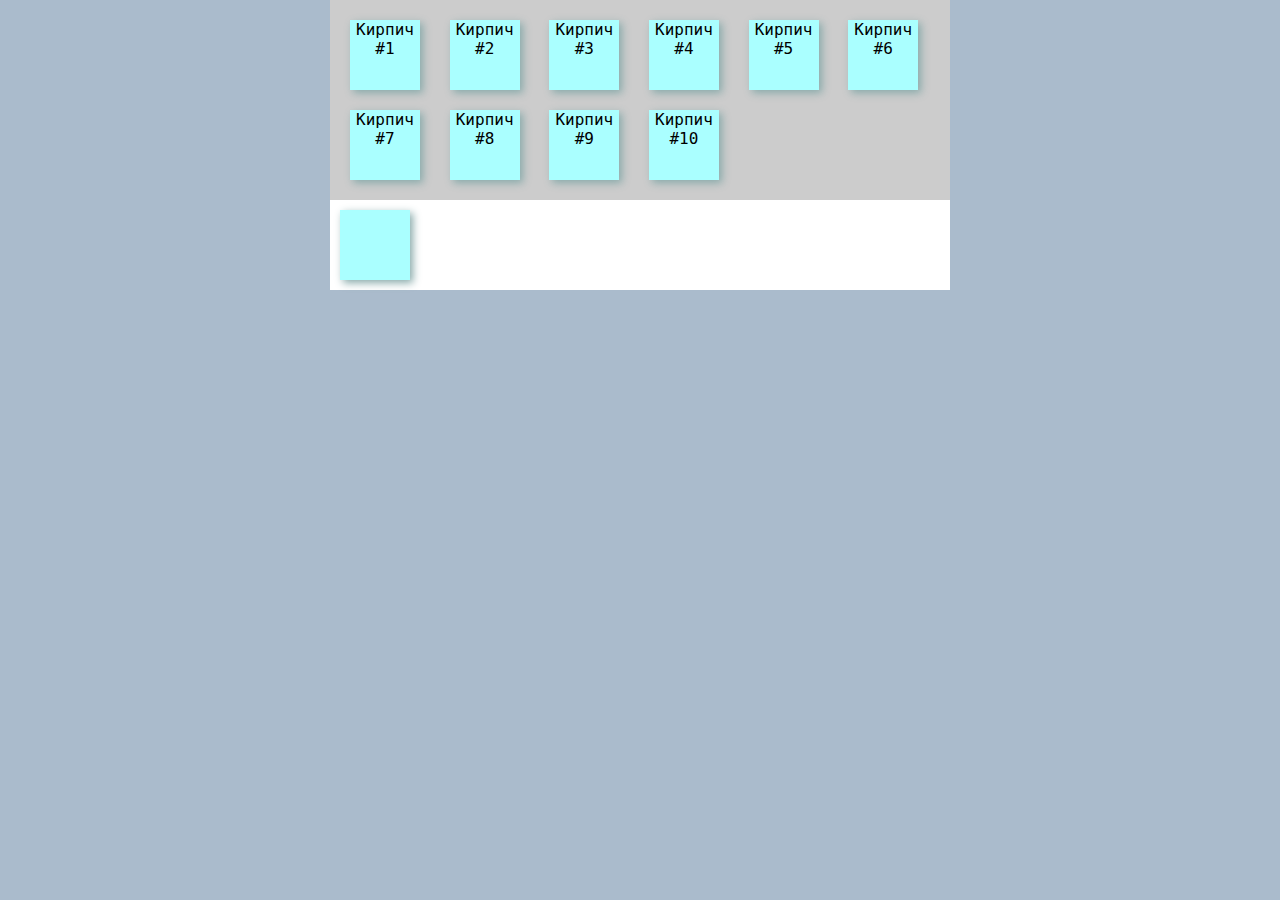
<file: index.html>
<!DOCTYPE html>
<html>

<head>
  <title>Test page</title>
  <meta charset="utf-8" />
  <meta name="viewport" content="width=device-width, initial-scale=1" />
  <link rel="stylesheet" href="style.css" />
  <script rel="javascript" src="jquery-3.3.1.min.js" type="text/javascript" ></script>
  <script>
    $(document).ready(function(){
      $('.block').click(function(){
        var $neigh = $(this).parent().children();
        var $ind = $(this).index();
        var $firstInRow = 0;
        var $wrWidth = $('.wrapper').first().width();
        var $sum = 0;
        $.each($neigh,function(i,elem){
          $sum += $(elem).width() + 20;
          if ($sum > $wrWidth) {
            $sum = 0;
            $firstInRow = i;
          }
          if (i == $ind) {
            $sum = 0;
            var $row = $neigh.splice($firstInRow,$neigh.length-$firstInRow);
            $.each($row,function(j,rowelem){
              $sum += $(rowelem).width() + 20;
              if ($(rowelem).index() == $ind) {
                if ($sum + 100 > $wrWidth) {
                  $(this).animate({height : $(this).height()+100}, 200);
                } else {
                  $(this).animate({width : $(this).width()+100}, 200);
                }
                return false;
              }
            })
          }
        })
      })
      .mouseout(function(){
        $(this).animate({width : 70}, 200);
        $(this).animate({height : 70}, 200);
      })
    })
  </script>
</head>

<body>
  <div class="wrapper">
    <div class="container">
      <div class="block">
        Кирпич #1
      </div>
      <div class="block">
        Кирпич #2
      </div>
      <div class="block">
        Кирпич #3
      </div>
      <div class="block">
        Кирпич #4
      </div>
      <div class="block">
        Кирпич #5
      </div>
      <div class="block">
        Кирпич #6
      </div>
      <div class="block">
        Кирпич #7
      </div>
      <div class="block">
        Кирпич #8
      </div>
      <div class="block">
        Кирпич #9
      </div>
      <div class="block">
        Кирпич #10
      </div>
    </div>
  </div>

  <div class="wrapper">
    <div class="block">

    </div>
  </div>
</body>
</html>
</file>
<file: style.css>
body {
  padding-top: 10px;
  font-family: monaco, monospace;
  background-color: #aabbcc;
  padding: 0px;
  margin: 0px;
}
.wrapper{
  margin: auto;
  display: block;
  background-color: white;
  max-width: 620px;
  height: 100%;
}
.container{
  margin: auto;
  padding: 10px 10px;

  background-color: #CCCCCC;
  max-width: 600px;
  height: auto;

  /* display: flex;
  flex-flow: row wrap;
  align-items: flex-start;
  justify-content: center; */
}
.block{
  cursor: pointer;
  margin: 10px;
  background-color: #AAFFFF;
  width: 70px;
  height: 70px;
  box-shadow: 3px 3px 8px #8aa;
  text-align: center;
  vertical-align: middle;
  display: inline-block;
  user-select: none;
}
.block:hover{
  background-color: #CCFFFF;
  box-shadow: inset 2px 2px 8px #9aa;
}

fieldset{
  padding: 30px;
  margin: auto;
  border-width: 1px;
  border-style: solid;
  border-color: #e6ebea;
  border-radius: 20px;
  background: linear-gradient(0, #fbffff, #f0f6f5);

}

.cd-form .icon input, .cd-form .icon select, .cd-form .icon textarea {
 	padding-left: 54px !important;
}
.cd-form .user {
 	background: url("../img/cd-icon-user.svg") no-repeat 16px center;
}
.cd-form [required].user {
 	background: url("../img/cd-icon-user.svg") no-repeat 16px center,
 				url("../img/cd-required.svg") no-repeat top right;
}
.cd-form [required] {
 	background: url("../img/cd-required.svg") no-repeat top right;
}

.cd-form .error {
	border-color: #e94b35 !important;
}
</file>
